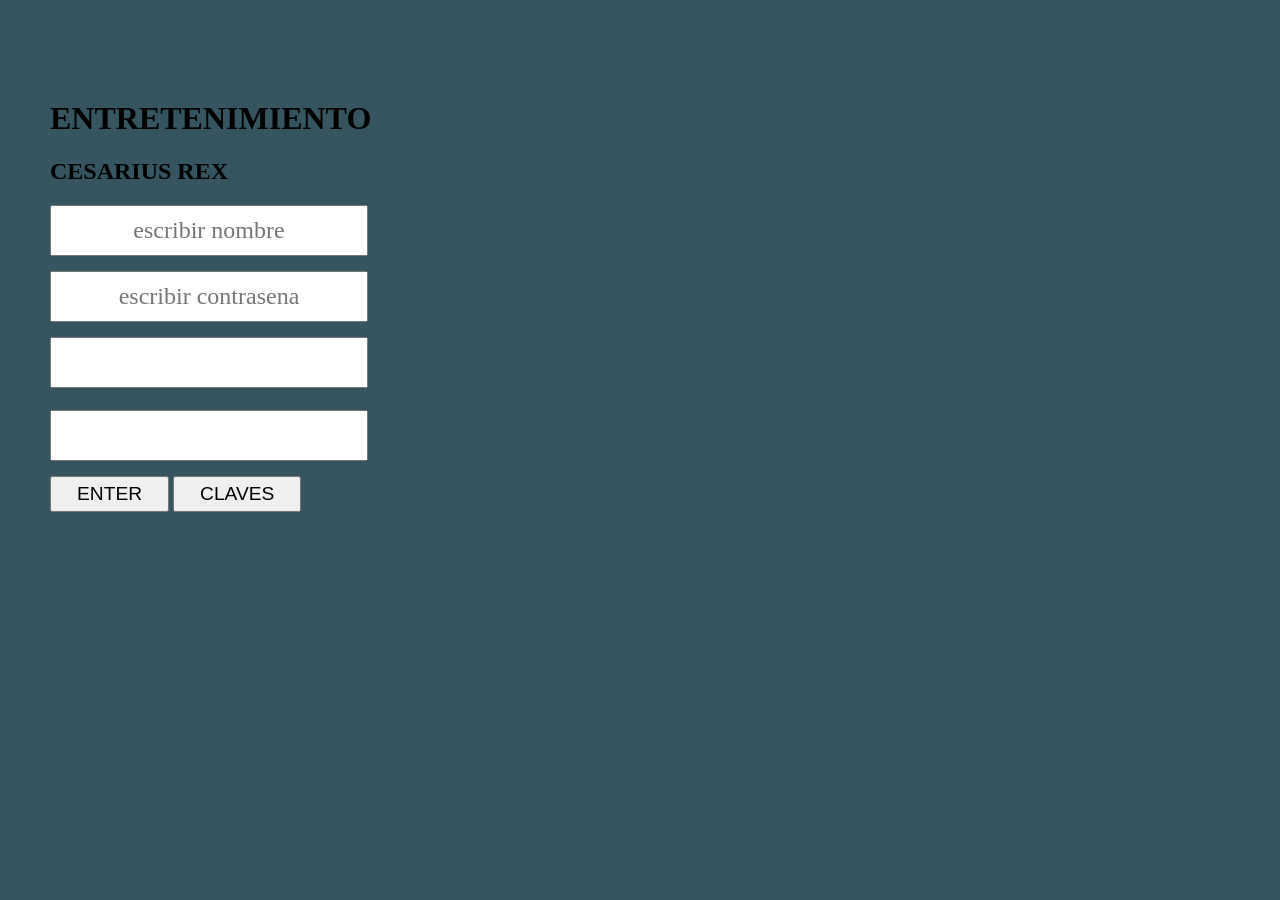
<file: semana_4/dia_2/index.html>
<!DOCTYPE html>
<html>
<head>
    <meta charset="UTF-8">
    <title>Semana 4 día 2</title>
    <link rel="stylesheet" 
          href="index.css">
</head>
<body>
        <h1>ENTRETENIMIENTO</h1>
        <h2>CESARIUS REX</h2>

        
        <input type="text" placeholder="escribir nombre">
        <input class="contrasena" placeholder="escribir contrasena">
        <input class="tipo2" type="text">
        <h1 class="tipo2"></h1> 
        <input type="text">
        <button>ENTER</button>
        <button class= clave>CLAVES</button> </button>

        <script src="index.js"></script>
        
        
</body>
</html>
</file>
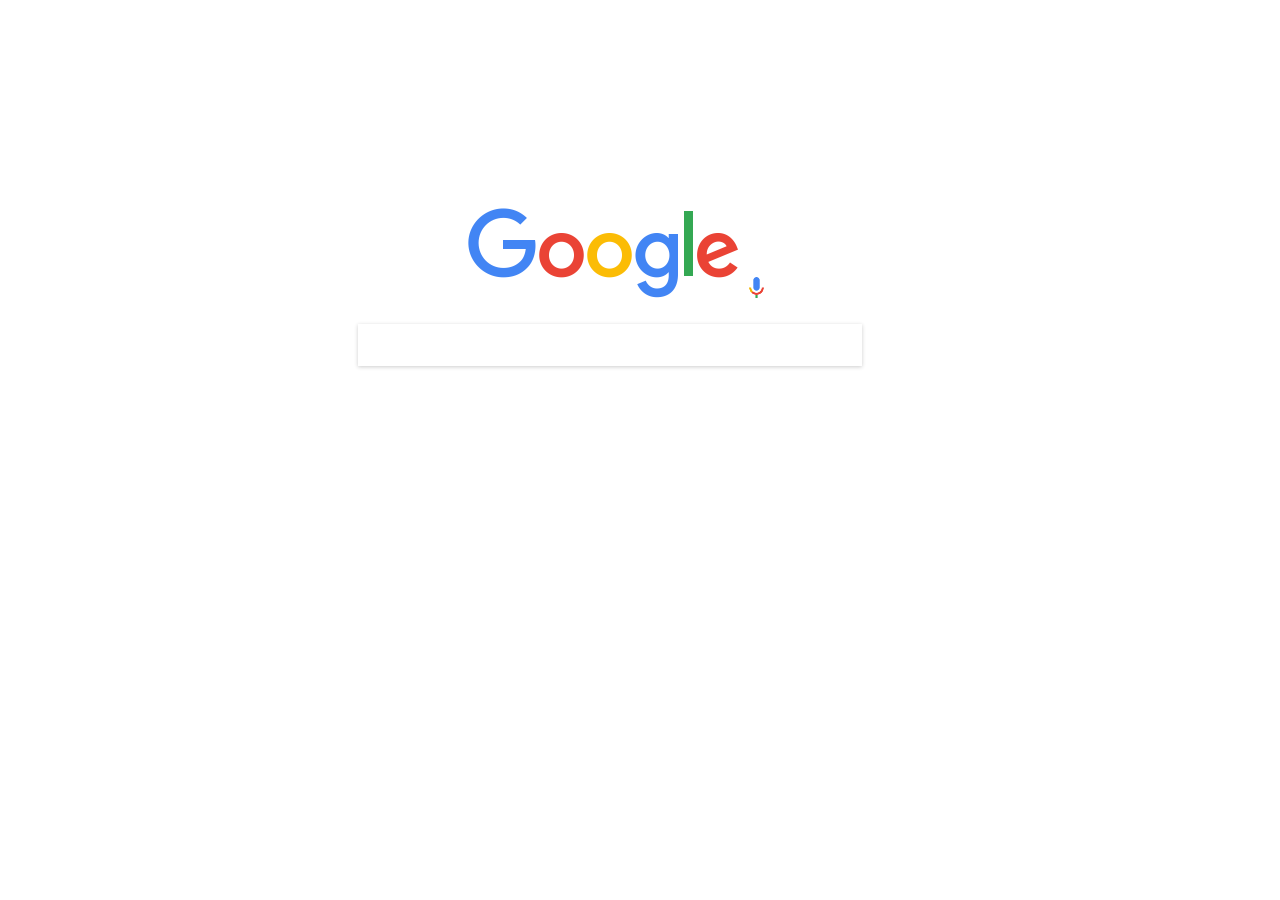
<file: semana_5/dia_1/index.html>
<!DOCTYPE html>
<html lang="en">
<head>
    <meta charset="UTF-8">
    <meta name="viewport" content="width=device-width, initial-scale=1.0">
    <meta http-equiv="X-UA-Compatible" content="ie=edge">
    <title>Displays</title>
    <link rel="stylesheet" href="index.css">
    <link rel="icon" href="favicon.ico">
</head>
<body>
    <div></div>
    <img src="logogoogle.png">
    <img src="microfono (1).png" class="micro">
    <input id="boxmicro"> 
   
   
</html>
</file>
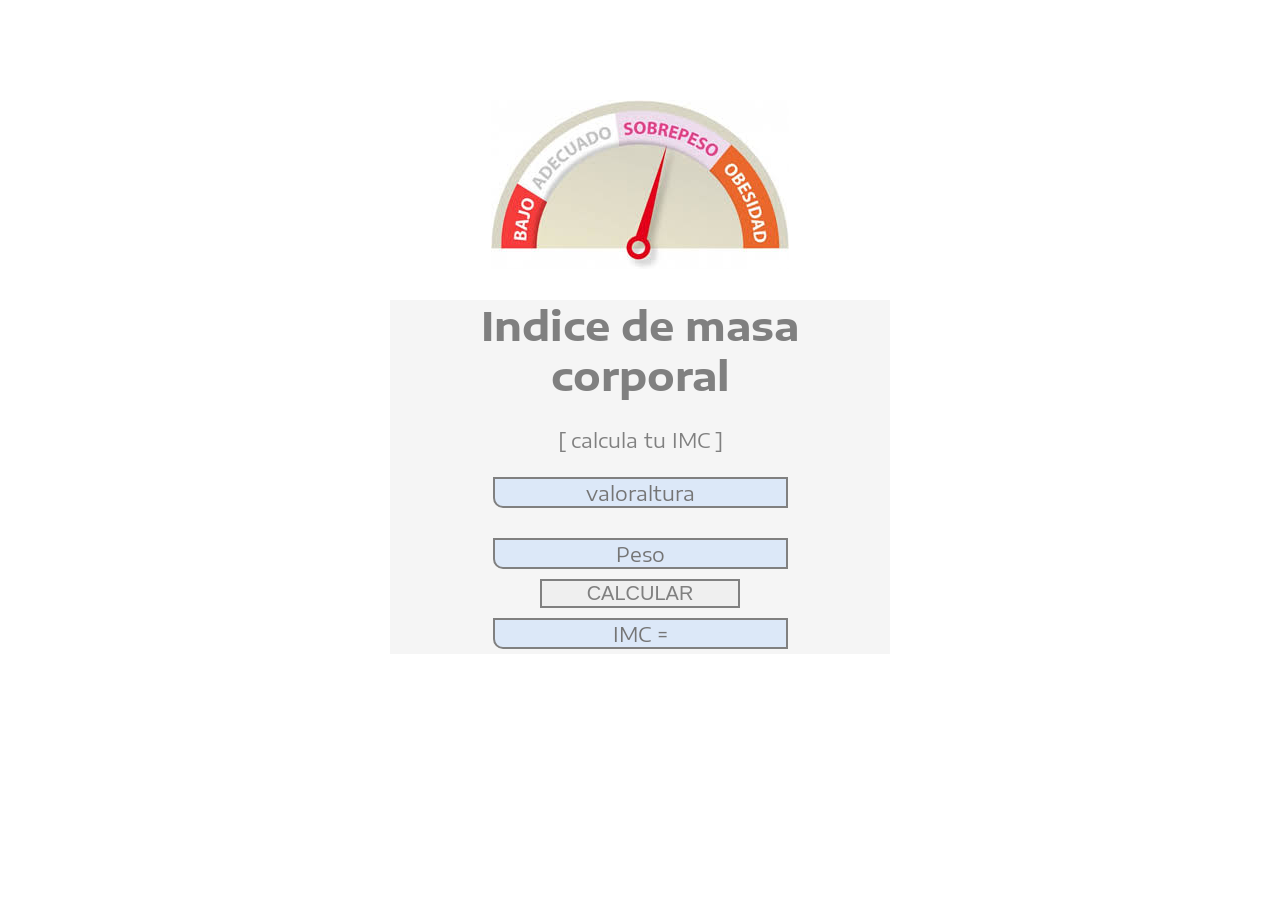
<file: semana_4/dia_5/indexIMC.html>
<!DOCTYPE html>
<html lang="en">
<head>
    
    <link rel="stylesheet" href="indexIMC.css">
    <link href="https://fonts.googleapis.com/css?family=Encode+Sans+Expanded" rel="stylesheet"> 
    <meta charset="UTF-8">
    <meta name="viewport" content="width=device-width, initial-scale=1.0">
    <meta http-equiv="X-UA-Compatible" content="ie=edge">
    <title>Document</title>
</head>
<img  class="bascula"   src="imagenIMC.jpeg">
<body>
        <div id ="contenedor" >
                 <h1> Indice de masa corporal</h1>
                
                <div>
                    <ul>
                        <li> <a> [ calcula tu IMC ] </a> </li>
                    </ul> 
                </div>
                <div>

        </div>
    <input placeholder="valoraltura" id="clickaltura"type="text"> 
     <p>
    <input placeholder="Peso" id="clickpeso"type="text">
    <button  id="clickcalcular">CALCULAR</button>
    <input placeholder="IMC =" id="IMC">
  
    <script src = "indexIMC.js" ></script>
</body>
</html>
</file>
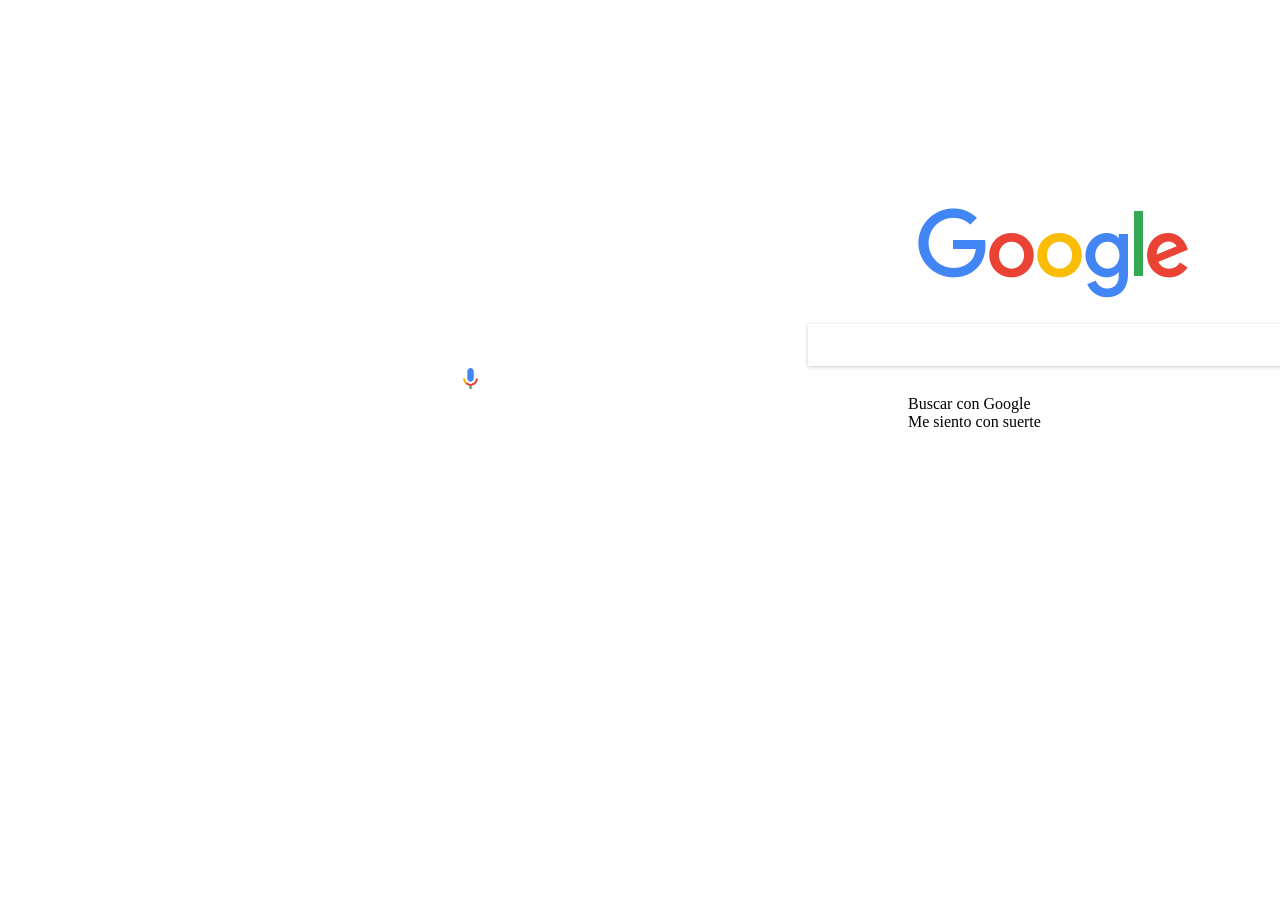
<file: semana_5/dia_1/indexgoogle.html>
<!DOCTYPE html>
<html lang="en">
<head>
    <meta charset="UTF-8">
    <meta name="viewport" content="width=device-width, initial-scale=1.0">
    <meta http-equiv="X-UA-Compatible" content="ie=edge">
    <title>Displays</title>
    <link rel="stylesheet" href="index.css">
    <link rel="icon" href="favicon.ico">
</head>
<body>
   
    <div class="logo"> <img src="logogoogle.png"> </div>

    <div class="caja">
            <input id="boxmicro"> 

        <img src="microfono (1).png" class="micro">
     
    </div>
    <div class="boxdos">

    <div class="buscarConGoogle">Buscar con Google </div>
    <div class="meSientoConSuerte">Me siento con suerte</div>
    </div>
    <script src="index.js"> </script>
</body>

   
</html>
</file>
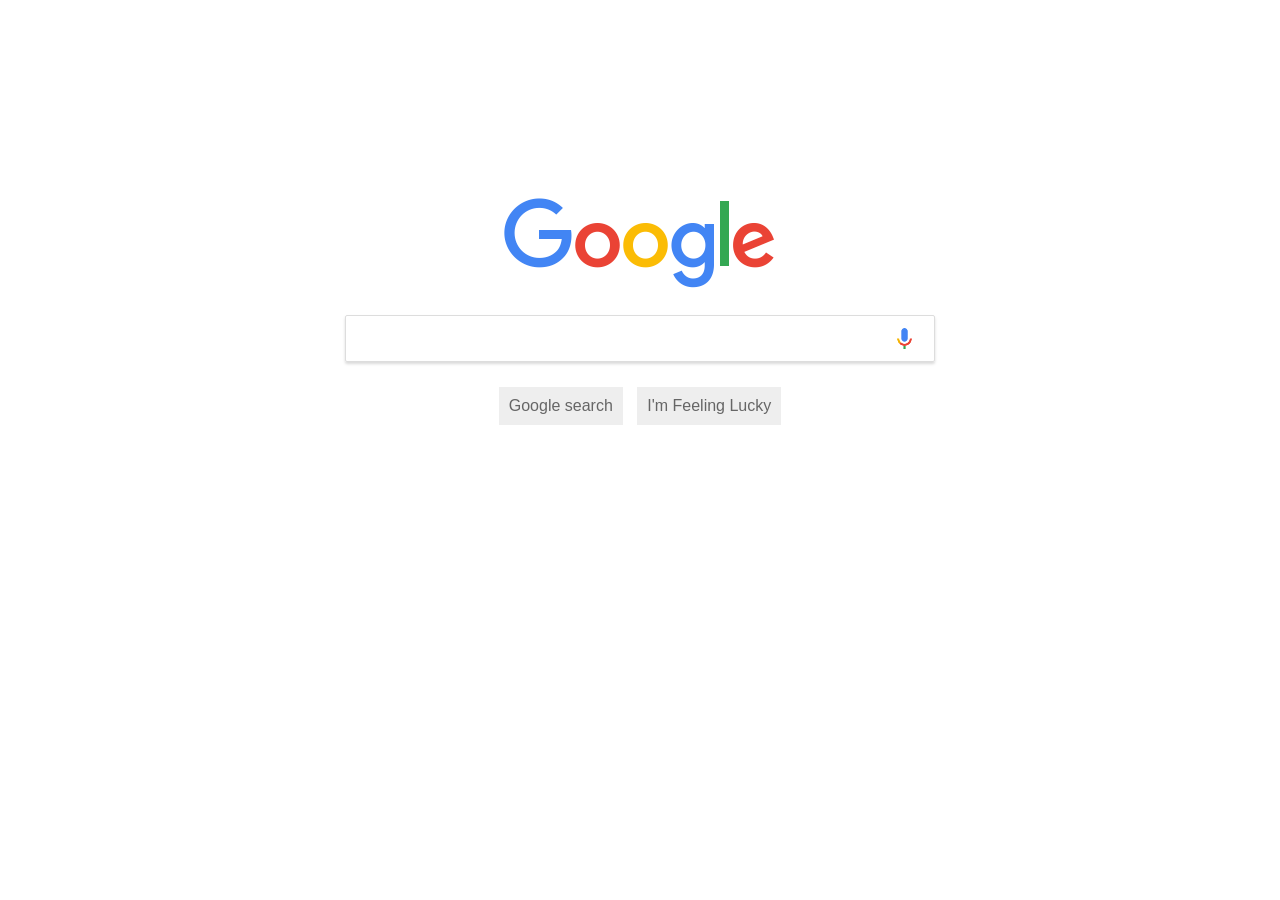
<file: semana_5/dia_2/google.html>
<!DOCTYPE html>
<html lang="en">
<head>
    <meta charset="UTF-8">
    <meta name="viewport" content="width=device-width, initial-scale=1.0">
    <meta http-equiv="X-UA-Compatible" content="ie=edge">
    <title>Google</title>
    <link rel="stylesheet" href="google.css">
    <link rel="icon" href="favicon.ico">
</head>
<body>
    <img class="logo" src="logo.png">
    <div class="buscador">
        <input type="text">
        <img src="microfono.png">
    </div>
    <div class="botones">
        <div class="boton">Google search</div>
        <div class="boton">I'm Feeling Lucky</div>
    </div>
</body>
</html>
</file>
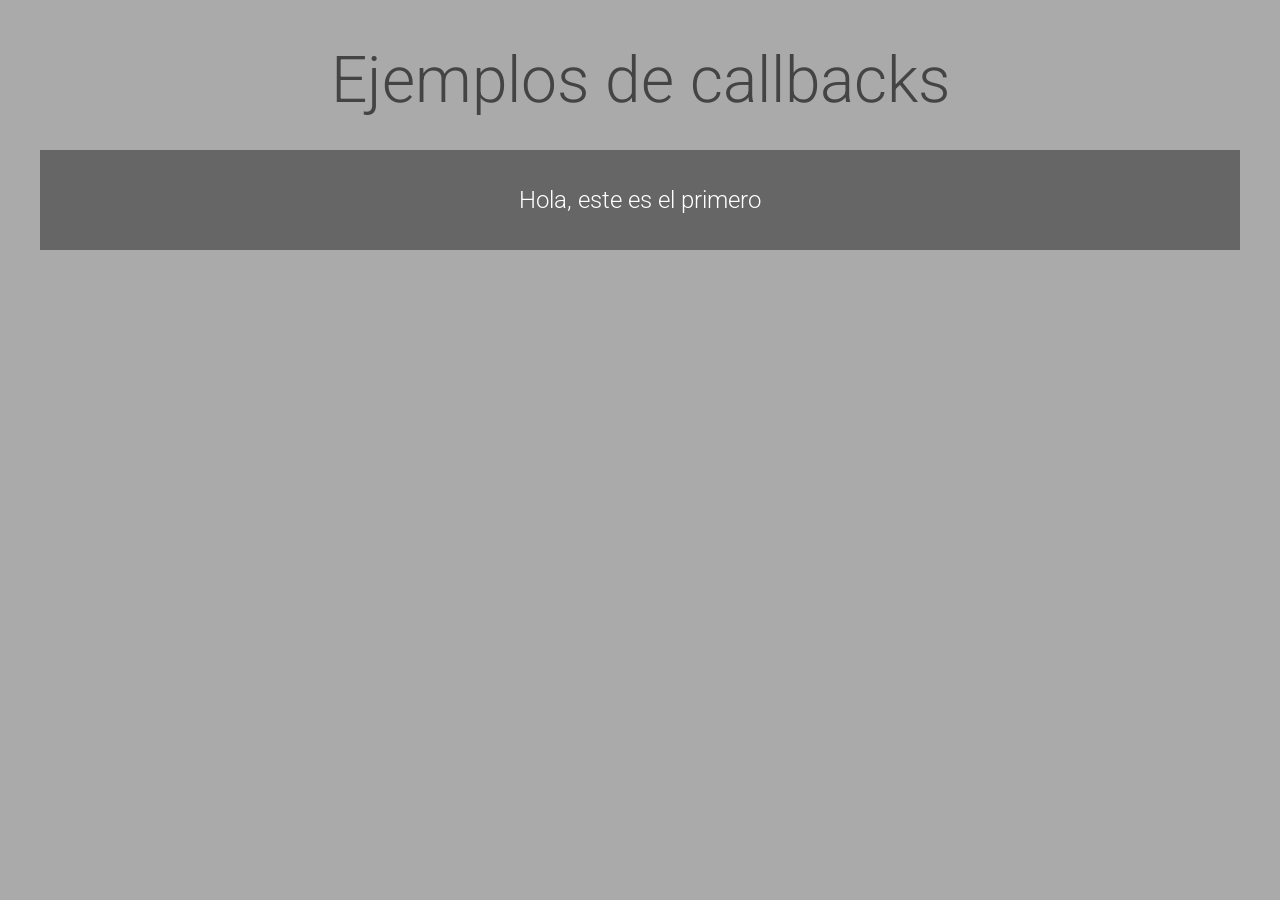
<file: semana_7/dia_1/callbacks.html>
<!DOCTYPE html>
<html lang="en">
<head>
    <meta charset="UTF-8">
    <meta name="viewport" content="width=device-width, initial-scale=1.0">
    <meta http-equiv="X-UA-Compatible" content="ie=edge">
    <title>Callbacks</title>
    <link rel="stylesheet" href="callbacks.css">
    <link href="https://fonts.googleapis.com/css?family=Roboto:300" rel="stylesheet">
</head>
<body>
    <h1>Ejemplos de callbacks</h1>
    <script src="callbacks.js"></script>
</body>
</html>
</file>
<file: semana_4/dia_2/index.css>
body {
    margin: 100px 50px 25px;
    background: rgba(5, 46, 59, 0.808);
    
}

input {
    display:block; 
    margin-bottom: 15px; 
    padding: 10px;
    text-align: center;
    font-family: 'play';
    font-size: 1.5em; 
}

input.tipo2 {
text-align: center;
}

button {
    font-size: 1.2em;
    padding: 5px 25px
}
</file>
<file: semana_5/dia_1/index.css>
/*
Displays simples

display: block|inline|inline-block;

block
    - Respetan margins, paddings, width y height
      en los 4 lados
    - Forzan un salto de linea despues del elemento
    - Si no se especifica width toman el 100% de su
      contenedor

    Elementos que tienen block por default:
        div  p  h1-h6  li  pre  header  footer  ...

inline
    - Respetan margins y paddings solo a 
      la izquierda y derecha *
    - width y height son ignorados
    - Permite otros elementos en la misma linea
    - se puede alargar el alto con line-height

    Elementos que tienen inline por default:
        span  a   img  input  button iframe  ...


inline-block
    - Respeta margins, paddings, width y height
      en los 4 lados
    - Permite otros elementos en la misma linea

*/

img,src {
width: 272px;    
margin-block-start: 200px;
margin-left: 460px;
}


#boxmicro {
    border: none;
    width: 500px;
    height: 40px;
    margin-top: 60px;
    margin-block-start: 20px; 
    margin-left: 350px;
    display: inline-block;
    box-shadow:   0px 1px 4px rgba(0,0,0,.2);
    
}

.micro {
    width: 25px;
    vertical-align: right;
    margin: 0px;
}
div, ck {
    
    margin-top: 60pxs;
    margin-left: 450px;
    background-color: white;
    box-shadow: 50px;
    
    

}

span {
    block-size: 0px;
    background: lime;
    align-self: auto;
}
</file>
<file: semana_4/dia_5/indexIMC.css>
/* top | horizontal | bottom */

  




body, input {
    box-sizing: border-box;
    background-color: rgb(220, 232, 248);
    font-family:'Encode Sans Expanded', sans-serif;
    color: grey;
    font-size: 20px;
    border-width: 50px;
    border-bottom-left-radius: 10px;
    text-align: center;
  }
  
  body{
    margin: 100px;
    background: white;

  }

  
  div {

       
      width: 500px;
      margin: auto;
      border-bottom: 10px;
      background: whitesmoke;
     
  }
  
  
  input, button {
    
    margin: 5px 0;
    font-size: 20px;
    border-color: gray ;
    border-width: 2px;
    border-style: solid;
    color: grey;
    outline-color: whitesmoke;
    display: center;
    list-style: none;
  }
  
  button {
    width: 200px;
    display:  block ;
    margin: 5px auto;
    
    

  }

  ul{
      list-style: none; 
      padding: 0;

  }
</file>
<file: semana_5/dia_2/google.css>
* {
    box-sizing: border-box;
}

body {
    margin: 0;
    font-family: Arial;
}

.logo {
    width: 272px;
    display: block;
    margin: 198px auto 25px;
}

.buscador {
    border: 1px solid #DDD;
    width: 590px;
    margin: 20px auto;
    padding: 5px;
    border-radius: 2px;
    box-shadow: 0px 2px 3px 0px rgba(0, 0, 0, 0.15)
}

.buscador input {
    background: none;
    border: none;
    font-size: 1.05em;
    padding: 5px 10px;
    width: 537px;
    vertical-align: middle;
    outline: none;
    line-height: 1.5em;
}

.buscador img {
    width: 25px;
    vertical-align: middle;
}

.botones {
    text-align: center;
}

.boton {
    display: inline-block;
    padding: 10px;
    text-align: center;
    margin: 5px;
    background: #EEE;
    color: #666;
}
</file>
<file: semana_7/dia_1/callbacks.css>
body {
  margin: 40px;
  background: #AAA;
  color: white;
  font-family: Roboto;
}

div {
  background: #444;
  text-align: center;
  padding: 1.5em 3em;
  font-size: 1.5em;
  font-weight: 300;
}

div:nth-child(odd) {
  background: #666;
}

h1 {
  text-align: center;
  font-size: 4em; 
  margin-bottom: .5em;
  color: #444;
  font-weight: 300;
}
</file>
